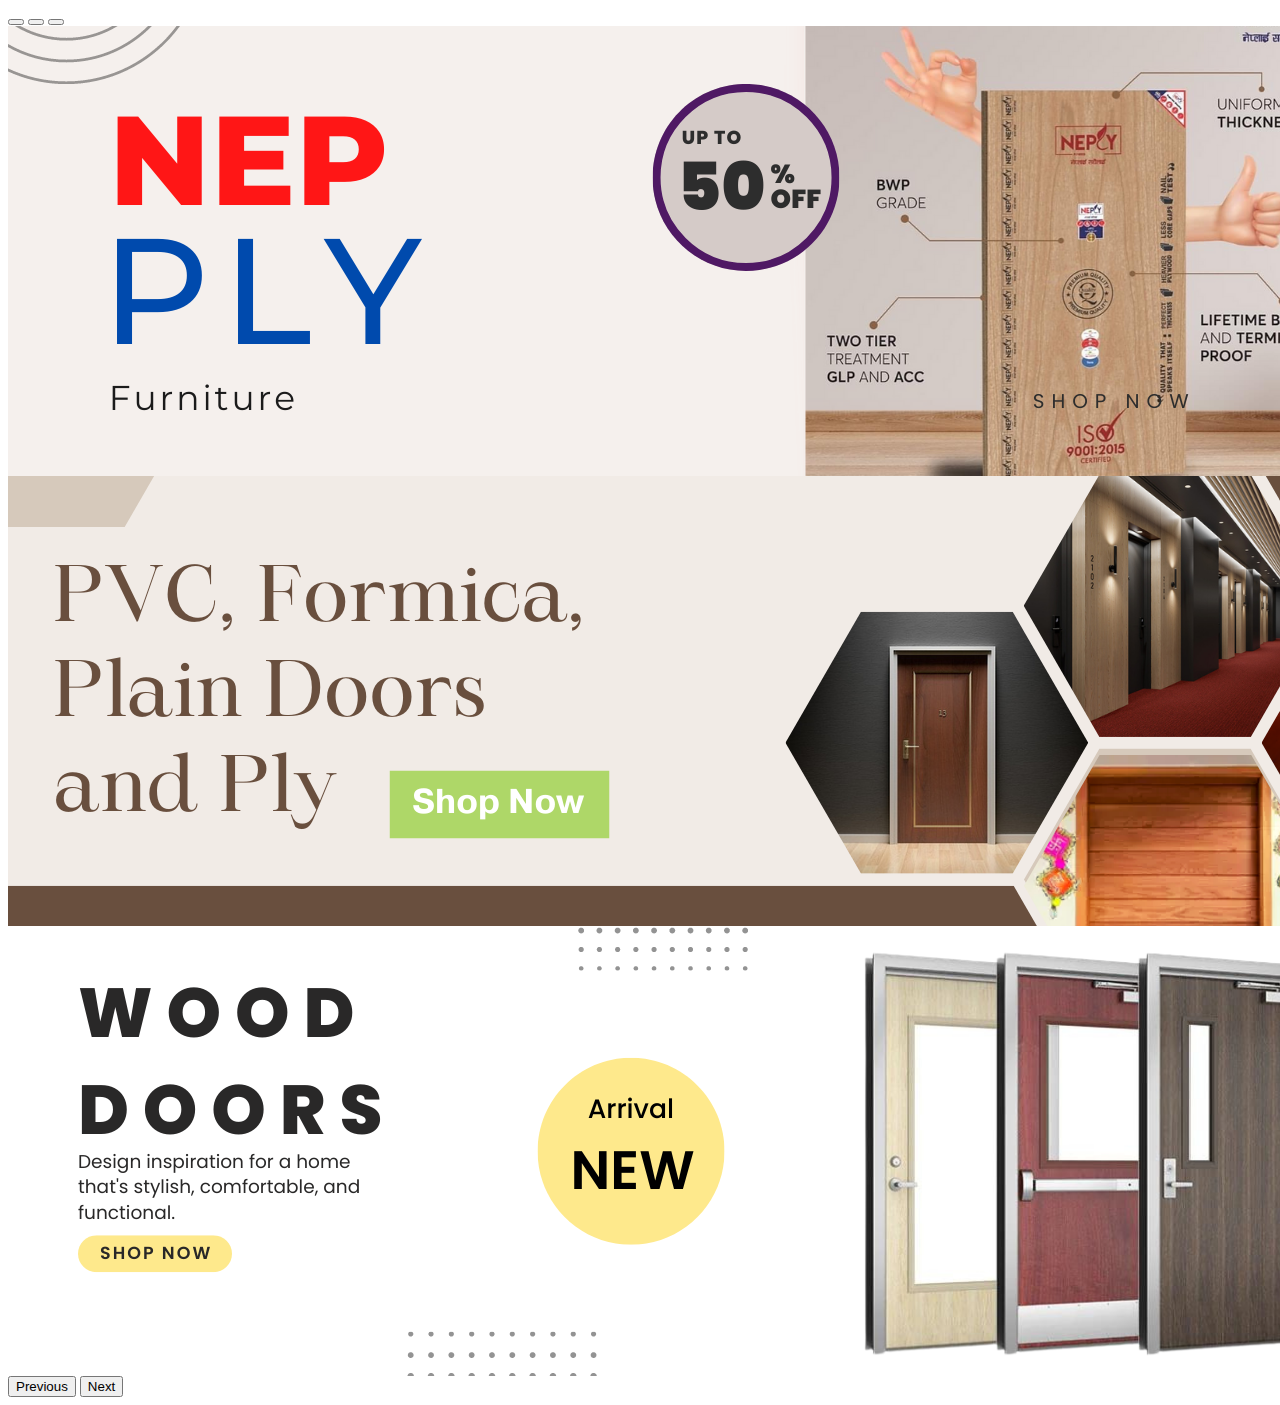
<file: try.html>
<!DOCKTYPE HTML>
<html lang="en">
<head>
	<meta charset="UTF-8">
	<meta http-equiv="X-UA-Compatible" content="IE=edge">
	<meta name="viewport" content="width=device-width, height=device-height, initial-scale=1.0, user-scalable=yes">
	<title>NAVBAR</title>
	<link href="https://cdn.jsdelivr.net/npm/bootstrap@5.2.3/dist/css/bootstrap.min.css" rel="stylesheet" integrity="sha384-rbsA2VBKQhggwzxH7pPCaAqO46MgnOM80zW1RWuH61DGLwZJEdK2Kadq2F9CUG65" crossorigin="anonymous">
    
</head>

<body>
    <div id="carouselExampleIndicators" class="carousel slide" data-bs-ride="carousel">
        <div class="carousel-indicators">
          <button type="button" data-bs-target="#carouselExampleIndicators" data-bs-slide-to="0" class="active" aria-current="true" aria-label="Slide 1"></button>
          <button type="button" data-bs-target="#carouselExampleIndicators" data-bs-slide-to="1" aria-label="Slide 2"></button>
          <button type="button" data-bs-target="#carouselExampleIndicators" data-bs-slide-to="2" aria-label="Slide 3"></button>
        </div>
        <div class="carousel-inner">
          <div class="carousel-item active">
            <img src="./Banner_neply.png" class="d-block w-100" alt="...">
          </div>
          <div class="carousel-item">
            <img src="./Banner Formica.png" class="d-block w-100" alt="...">
          </div>
          <div class="carousel-item">
            <img src="./Banner_door.png" class="d-block w-100" alt="...">
          </div>
        </div>
        <button class="carousel-control-prev" type="button" data-bs-target="#carouselExampleIndicators" data-bs-slide="prev">
          <span class="carousel-control-prev-icon" aria-hidden="true"></span>
          <span class="visually-hidden">Previous</span>
        </button>
        <button class="carousel-control-next" type="button" data-bs-target="#carouselExampleIndicators" data-bs-slide="next">
          <span class="carousel-control-next-icon" aria-hidden="true"></span>
          <span class="visually-hidden">Next</span>
        </button>
    </div>
  <script src="https://cdn.jsdelivr.net/npm/bootstrap@5.2.3/dist/js/bootstrap.bundle.min.js" integrity="sha384-kenU1KFdBIe4zVF0s0G1M5b4hcpxyD9F7jL+jjXkk+Q2h455rYXK/7HAuoJl+0I4" crossorigin="anonymous"></script>
  <script src="https://cdn.jsdelivr.net/npm/@popperjs/core@2.11.6/dist/umd/popper.min.js" integrity="sha384-oBqDVmMz9ATKxIep9tiCxS/Z9fNfEXiDAYTujMAeBAsjFuCZSmKbSSUnQlmh/jp3" crossorigin="anonymous"></script>
<script src="https://cdn.jsdelivr.net/npm/bootstrap@5.2.3/dist/js/bootstrap.min.js" integrity="sha384-cuYeSxntonz0PPNlHhBs68uyIAVpIIOZZ5JqeqvYYIcEL727kskC66kF92t6Xl2V" crossorigin="anonymous"></script>
</body>
</html>
</file>
